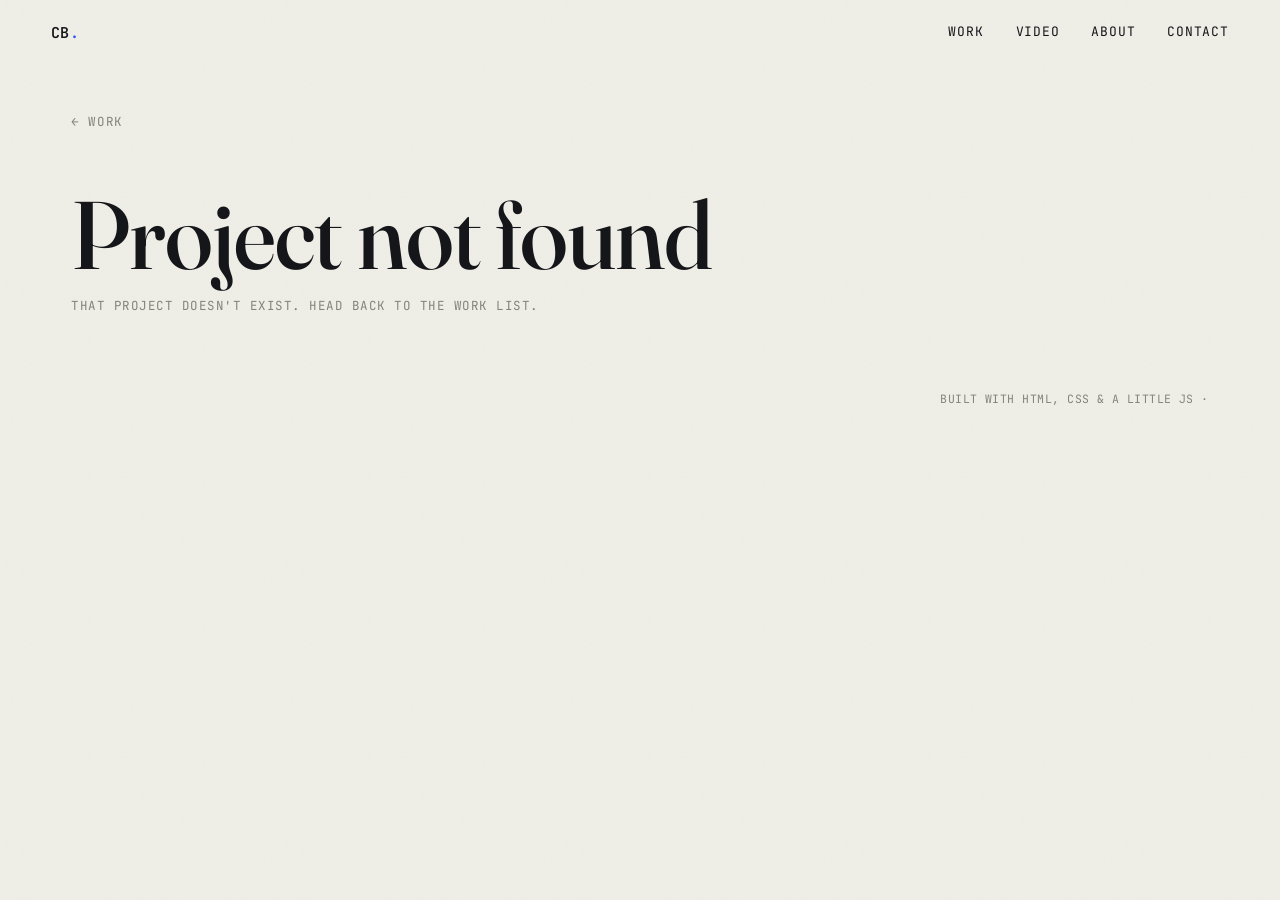
<file: project.html>
<!doctype html>
<html lang="en">
<head>
    <meta charset="UTF-8" />
    <meta name="viewport" content="width=device-width, initial-scale=1.0" />
    <title>Project — Colin Butera</title>
    <meta name="description" content="Project detail." />

    <link rel="preconnect" href="https://fonts.googleapis.com" />
    <link rel="preconnect" href="https://fonts.gstatic.com" crossorigin />
    <link href="https://fonts.googleapis.com/css2?family=Fraunces:ital,opsz,wght@0,9..144,300;0,9..144,500;0,9..144,600;1,9..144,500&family=JetBrains+Mono:wght@400;500;600&family=Inter:wght@400;500&display=swap" rel="stylesheet">

    <link rel="stylesheet" href="css/style.css" />
    <link rel="stylesheet" href="css/project.css" />
</head>
<body>

<div class="grain" aria-hidden="true"></div>

<header class="site-header">
    <a class="wordmark" href="index.html">CB<span class="dot">.</span></a>
    <nav class="nav" aria-label="Primary">
        <a href="index.html#work">Work</a>
        <a href="index.html#video">Video</a>
        <a href="index.html#about">About</a>
        <a href="index.html#contact">Contact</a>
    </nav>
    <button class="nav-toggle" aria-label="Toggle menu" aria-expanded="false">
        <span></span><span></span>
    </button>
</header>

<main id="project-main">
    <!-- Everything below is injected by js/project.js based on ?slug= -->

    <section class="proj-hero">
        <a class="back-link" href="index.html#work">← Work</a>
        <div class="proj-hero-head">
            <span class="proj-index" id="proj-index"></span>
            <h1 class="proj-title" id="proj-title"></h1>
            <div class="proj-meta" id="proj-meta"></div>
        </div>
    </section>

    <section class="proj-media-wrap">
        <div class="placeholder-media proj-media-main" id="proj-media-main">
            <span class="ph-icon">▢</span>
            <span class="ph-label">Image placeholder — drop a screenshot into <code>assets/</code> and swap this block for an <code>&lt;img&gt;</code></span>
        </div>
    </section>

    <section class="proj-body">
        <p class="proj-description" id="proj-description"></p>
    </section>

    <!-- Only rendered if the project has a `details` field in content.js -->
    <section class="proj-more" id="proj-more"></section>

    <section class="proj-gallery" id="proj-gallery"><!-- injected --></section>

    <nav class="proj-pager" id="proj-pager"><!-- injected --></nav>
</main>

<footer class="site-footer">
    <span id="footer-name"></span>
    <span class="footer-meta">Built with HTML, CSS &amp; a little JS · <span id="footer-year"></span></span>
</footer>

<script src="js/content.js"></script>
<script src="js/project.js"></script>
</body>
</html>
</file>
<file: css/style.css>
/* ============================================================
   TOKENS
   ============================================================ */
:root {
  --bg: #EFEEE7;
  --bg-panel: #15161A;
  --ink: #15161A;
  --muted: #83857C;
  --line: rgba(21, 22, 26, 0.13);
  --accent: #3355FF;
  --accent-lime: #C6FF4D;

  --serif: "Fraunces", Georgia, serif;
  --mono: "JetBrains Mono", ui-monospace, "SF Mono", Menlo, monospace;
  --sans: "Inter", -apple-system, BlinkMacSystemFont, "Segoe UI", sans-serif;

  --max: 1240px;
  --pad: clamp(20px, 4vw, 64px);

  --ease: cubic-bezier(0.16, 1, 0.3, 1);
}

/* ============================================================
   RESET
   ============================================================ */
* { box-sizing: border-box; }
html { scroll-behavior: smooth; }
@media (prefers-reduced-motion: reduce) {
  html { scroll-behavior: auto; }
  * { animation-duration: 0.01ms !important; animation-iteration-count: 1 !important; transition-duration: 0.01ms !important; scroll-behavior: auto !important; }
}

body {
  margin: 0;
  background: var(--bg);
  color: var(--ink);
  font-family: var(--sans);
  font-size: 16px;
  line-height: 1.5;
  -webkit-font-smoothing: antialiased;
}

a { color: inherit; text-decoration: none; }
h1, h2, h3, p { margin: 0; }
img { max-width: 100%; display: block; }
button { font: inherit; background: none; border: none; cursor: pointer; color: inherit; }

:focus-visible {
  outline: 2px solid var(--accent);
  outline-offset: 3px;
}

/* subtle paper grain, purely decorative */
.grain {
  position: fixed;
  inset: 0;
  pointer-events: none;
  z-index: 999;
  opacity: 0.035;
  mix-blend-mode: multiply;
  background-image: url("data:image/svg+xml,%3Csvg xmlns='http://www.w3.org/2000/svg' width='140' height='140'%3E%3Cfilter id='n'%3E%3CfeTurbulence type='fractalNoise' baseFrequency='0.9' numOctaves='2' stitchTiles='stitch'/%3E%3C/filter%3E%3Crect width='100%25' height='100%25' filter='url(%23n)'/%3E%3C/svg%3E");
}

/* ============================================================
   HEADER / NAV
   ============================================================ */
.site-header {
  position: sticky;
  top: 0;
  z-index: 100;
  display: flex;
  align-items: center;
  justify-content: space-between;
  padding: 22px var(--pad);
  background: color-mix(in srgb, var(--bg) 88%, transparent);
  backdrop-filter: blur(8px);
  border-bottom: 1px solid transparent;
}

.wordmark {
  font-family: var(--mono);
  font-weight: 600;
  font-size: 15px;
  letter-spacing: 0.02em;
}
.wordmark .dot { color: var(--accent); }

.nav {
  display: flex;
  gap: 32px;
  font-family: var(--mono);
  font-size: 13px;
  text-transform: uppercase;
  letter-spacing: 0.06em;
}
.nav a { position: relative; padding-bottom: 3px; }
.nav a::after {
  content: "";
  position: absolute;
  left: 0; right: 0; bottom: 0;
  height: 1px;
  background: var(--accent);
  transform: scaleX(0);
  transform-origin: left;
  transition: transform 0.3s var(--ease);
}
.nav a:hover::after, .nav a:focus-visible::after { transform: scaleX(1); }

.nav-toggle { display: none; flex-direction: column; gap: 5px; width: 26px; position: relative; z-index: 101; }
.nav-toggle span { height: 2px; background: var(--ink); display: block; transition: transform 0.3s var(--ease), opacity 0.3s var(--ease); }
.nav-toggle[aria-expanded="true"] span:first-child { transform: translateY(3.5px) rotate(45deg); }
.nav-toggle[aria-expanded="true"] span:last-child { transform: translateY(-3.5px) rotate(-45deg); }

/* ============================================================
   HERO
   ============================================================ */
.hero {
  min-height: 88vh;
  display: flex;
  flex-direction: column;
  justify-content: center;
  padding: 40px var(--pad) 20px;
  max-width: var(--max);
  margin: 0 auto;
}

.hero-grid {
  display: grid;
  grid-template-columns: 1.3fr 1fr;
  gap: clamp(24px, 5vw, 72px);
  align-items: center;
}

.hero-name {
  font-family: var(--serif);
  font-weight: 500;
  font-size: clamp(64px, 10vw, 132px);
  line-height: 0.92;
  letter-spacing: -0.01em;
}
.hero-name .line { display: block; opacity: 0; transform: translateY(0.35em); animation: rise 0.9s var(--ease) forwards; }
.hero-name .line:nth-child(2) { animation-delay: 0.12s; font-style: italic; color: var(--accent); }
.accent-dot { color: var(--accent-lime); -webkit-text-stroke: 1px var(--ink); }

@keyframes rise {
  to { opacity: 1; transform: translateY(0); }
}

.terminal {
  background: var(--bg-panel);
  border-radius: 10px;
  overflow: hidden;
  box-shadow: 0 24px 60px -20px rgba(21,22,26,0.45);
  opacity: 0;
  animation: rise 0.9s var(--ease) forwards;
  animation-delay: 0.3s;
}
.terminal-bar {
  display: flex;
  align-items: center;
  gap: 7px;
  padding: 12px 14px;
  border-bottom: 1px solid rgba(255,255,255,0.08);
}
.terminal-bar .dot { width: 9px; height: 9px; border-radius: 50%; display: inline-block; }
.d1 { background: #FF5F57; } .d2 { background: #FEBC2E; } .d3 { background: #28C840; }
.terminal-title {
  margin-left: 10px;
  font-family: var(--mono);
  font-size: 12px;
  color: rgba(255,255,255,0.45);
}
.terminal-body {
  padding: 22px 20px 26px;
  font-family: var(--mono);
  font-size: 13.5px;
  line-height: 1.9;
  min-height: 190px;
}
.terminal-body .row { color: rgba(255,255,255,0.9); }
.terminal-body .prompt { color: var(--accent-lime); }
.terminal-body .cmd { color: #fff; }
.terminal-body .out { color: rgba(255,255,255,0.55); display: block; padding-left: 18px; }
.terminal-body .cursor {
  display: inline-block;
  width: 7px; height: 1em;
  background: var(--accent-lime);
  vertical-align: text-bottom;
  animation: blink 1s steps(1) infinite;
}
@keyframes blink { 50% { opacity: 0; } }

.hero-foot {
  display: flex;
  align-items: center;
  gap: 14px;
  margin-top: clamp(36px, 6vw, 64px);
  padding-top: 22px;
  border-top: 1px solid var(--line);
  font-family: var(--mono);
  font-size: 12.5px;
}
.tag {
  padding: 5px 11px;
  border: 1px solid var(--line);
  border-radius: 100px;
  text-transform: uppercase;
  letter-spacing: 0.05em;
}
.tag.muted { color: var(--muted); border-color: transparent; padding-left: 0; }
.scroll-cue { margin-left: auto; color: var(--muted); display: flex; gap: 6px; align-items: center; }
.arrow { display: inline-block; animation: bob 1.8s ease-in-out infinite; }
@keyframes bob { 0%,100% { transform: translateY(0); } 50% { transform: translateY(4px); } }

/* ============================================================
   SECTIONS — shared
   ============================================================ */
.section {
  max-width: var(--max);
  margin: 0 auto;
  padding: clamp(70px, 10vw, 130px) var(--pad);
}
.section-head {
  display: flex;
  align-items: baseline;
  justify-content: space-between;
  gap: 24px;
  margin-bottom: clamp(36px, 5vw, 60px);
  border-bottom: 1px solid var(--line);
  padding-bottom: 22px;
}
.section-head h2 {
  font-family: var(--serif);
  font-weight: 500;
  font-size: clamp(34px, 4.4vw, 54px);
}
.section-head.small h3 {
  font-family: var(--serif);
  font-weight: 500;
  font-size: clamp(24px, 3vw, 32px);
}
.section-note {
  font-family: var(--mono);
  font-size: 12.5px;
  color: var(--muted);
  text-transform: uppercase;
  letter-spacing: 0.04em;
  white-space: nowrap;
}

/* ============================================================
   WORK
   ============================================================ */
.project-row {
  display: grid;
  grid-template-columns: 56px 1.1fr 1.4fr auto;
  gap: 28px;
  align-items: center;
  padding: 30px 0;
  border-bottom: 1px solid var(--line);
  cursor: pointer;
  transition: padding-left 0.35s var(--ease), background 0.35s var(--ease);
  position: relative;
}
.project-row:hover, .project-row:focus-visible {
  padding-left: 14px;
  background: color-mix(in srgb, var(--ink) 4%, transparent);
}
.project-row:hover .project-title, .project-row:focus-visible .project-title { color: var(--accent); }
.project-row:hover .row-arrow, .project-row:focus-visible .row-arrow { transform: translate(4px, -4px); opacity: 1; }

.row-index {
  font-family: var(--mono);
  font-size: 13px;
  color: var(--muted);
}
.project-title {
  font-family: var(--serif);
  font-weight: 500;
  font-size: clamp(26px, 3.4vw, 38px);
  transition: color 0.3s var(--ease);
}
.project-blurb {
  color: var(--muted);
  font-size: 15px;
  max-width: 46ch;
}
.row-right { display: flex; align-items: center; gap: 20px; justify-self: end; }
.row-tags { display: flex; gap: 8px; flex-wrap: wrap; justify-content: flex-end; }
.row-tags span {
  font-family: var(--mono);
  font-size: 10.5px;
  text-transform: uppercase;
  letter-spacing: 0.04em;
  color: var(--muted);
  border: 1px solid var(--line);
  padding: 4px 8px;
  border-radius: 100px;
  white-space: nowrap;
}
.row-arrow {
  font-size: 20px;
  opacity: 0.35;
  transition: transform 0.3s var(--ease), opacity 0.3s var(--ease);
}

.reveal { opacity: 0; transform: translateY(24px); transition: opacity 0.7s var(--ease), transform 0.7s var(--ease); }
.reveal.in { opacity: 1; transform: translateY(0); }

/* ============================================================
   VIDEO — deliberately quieter than work
   ============================================================ */
.video {
  padding-top: clamp(40px, 6vw, 60px);
}
.video-list {
  display: grid;
  grid-template-columns: repeat(3, 1fr);
  gap: 1px;
  background: var(--line);
  border: 1px solid var(--line);
}
.video-card {
  background: var(--bg);
  padding: 24px;
  width: 100%;
  text-align: left;
  transition: background 0.3s var(--ease);
}
.video-card:hover { background: color-mix(in srgb, var(--ink) 4%, transparent); }
.video-card .v-year {
  font-family: var(--mono);
  font-size: 11px;
  color: var(--muted);
}
.video-card .v-title {
  font-family: var(--serif);
  font-style: italic;
  font-size: 21px;
  margin: 8px 0 6px;
}
.video-card .v-blurb {
  font-size: 13.5px;
  color: var(--muted);
  line-height: 1.5;
}
.video-card .v-play {
  display: block;
  margin-top: 28px;
  color: var(--accent);
  font-family: var(--mono);
  font-size: 11px;
  text-transform: uppercase;
  letter-spacing: 0.05em;
}

.video-modal[hidden] { display: none; }
.video-modal {
  position: fixed;
  inset: 0;
  z-index: 1000;
  display: grid;
  place-items: center;
  padding: var(--pad);
}
.video-modal-backdrop {
  position: absolute;
  inset: 0;
  background: rgba(21, 22, 26, 0.78);
  backdrop-filter: blur(5px);
}
.video-modal-panel {
  position: relative;
  width: fit-content;
  max-width: min(100%, 1000px);
  padding: clamp(18px, 3vw, 30px);
  background: var(--bg);
  box-shadow: 0 24px 80px rgba(0, 0, 0, 0.3);
}
.video-modal-head {
  display: flex;
  align-items: center;
  justify-content: space-between;
  margin-bottom: 18px;
}
.video-modal-head h2 {
  font-family: var(--serif);
  font-size: clamp(24px, 4vw, 38px);
  font-weight: 500;
}
.video-modal-close {
  color: var(--muted);
  font-size: 32px;
  line-height: 1;
}
.video-modal-close:hover { color: var(--ink); }
.video-modal-player {
  display: block;
  width: auto;
  height: auto;
  max-width: 100%;
  max-height: 75vh;
  margin: 0 auto;
  background: var(--bg-panel);
  object-fit: contain;
}
.video-modal-message {
  padding: 36px 0;
  color: var(--muted);
  font-family: var(--mono);
  font-size: 12px;
}
body.video-modal-open { overflow: hidden; }

/* ============================================================
   ABOUT
   ============================================================ */
.about-text {
  font-family: var(--serif);
  font-weight: 300;
  font-size: clamp(24px, 3.4vw, 34px);
  line-height: 1.35;
  max-width: 27ch;
}

.about {
  display: flex;
}

.about-picture {
  max-width: 60%;
  height: auto;
  margin: auto;
  padding-left: 100px;
}

/* ============================================================
   CONTACT
   ============================================================ */
.contact { border-top: 1px solid var(--line); }
.contact-headline {
  font-family: var(--serif);
  font-weight: 500;
  font-size: clamp(48px, 9vw, 108px);
  line-height: 0.95;
  letter-spacing: -0.01em;
}
.contact-row {
  display: flex;
  align-items: center;
  justify-content: space-between;
  flex-wrap: wrap;
  gap: 24px;
  margin-top: clamp(32px, 6vw, 56px);
  padding-top: 24px;
  border-top: 1px solid var(--line);
}
.contact-email {
  font-family: var(--mono);
  font-size: clamp(16px, 2.2vw, 22px);
  position: relative;
}
.contact-email::after {
  content: "";
  position: absolute; left: 0; right: 0; bottom: -3px;
  height: 1px; background: var(--ink);
  transform: scaleX(1); transform-origin: left;
  transition: transform 0.3s var(--ease), background 0.3s var(--ease);
}
.contact-email:hover::after { background: var(--accent); }
.socials { display: flex; gap: 22px; font-family: var(--mono); font-size: 13px; text-transform: uppercase; letter-spacing: 0.05em; }
.socials a { color: var(--muted); transition: color 0.3s var(--ease); }
.socials a:hover { color: var(--accent); }

/* ============================================================
   FOOTER
   ============================================================ */
.site-footer {
  display: flex;
  justify-content: space-between;
  padding: 26px var(--pad) 40px;
  max-width: var(--max);
  margin: 0 auto;
  font-family: var(--mono);
  font-size: 11.5px;
  color: var(--muted);
  text-transform: uppercase;
  letter-spacing: 0.04em;
}

/* ============================================================
   RESPONSIVE
   ============================================================ */
@media (max-width: 860px) {
  .nav {
    display: none;
    position: absolute;
    top: 100%; left: 0; right: 0;
    flex-direction: column;
    gap: 0;
    background: var(--bg);
    border-bottom: 1px solid var(--line);
    padding: 8px var(--pad) 18px;
  }
  .nav.open { display: flex; }
  .nav a { padding: 12px 0; border-bottom: 1px solid var(--line); }
  .nav a:last-child { border-bottom: none; }
  .nav-toggle { display: flex; }
  .hero-grid { grid-template-columns: 1fr; }
  .hero { min-height: auto; padding-top: 24px; }
  .project-row {
    grid-template-columns: 1fr;
    gap: 10px;
  }
  .row-right { justify-self: start; }
  .row-tags { justify-content: flex-start; }
  .video-list { grid-template-columns: 1fr; }
  .section-head { flex-direction: column; align-items: flex-start; gap: 10px; }
}

/* ============================================================
   PROJECT PAGE — extends style.css, same tokens
   ============================================================ */

.proj-hero {
  max-width: var(--max);
  margin: 0 auto;
  padding: 40px var(--pad) 0;
}

.back-link {
  display: inline-block;
  font-family: var(--mono);
  font-size: 12.5px;
  text-transform: uppercase;
  letter-spacing: 0.05em;
  color: var(--muted);
  margin-bottom: clamp(28px, 5vw, 56px);
  transition: color 0.3s var(--ease);
}
.back-link:hover { color: var(--accent); }

.proj-hero-head {
  border-bottom: 1px solid var(--line);
  padding-bottom: clamp(28px, 5vw, 48px);
}
.proj-index {
  font-family: var(--mono);
  font-size: 13px;
  color: var(--muted);
  display: block;
  margin-bottom: 10px;
}
.proj-title {
  font-family: var(--serif);
  font-weight: 500;
  font-size: clamp(44px, 8vw, 96px);
  line-height: 0.98;
  letter-spacing: -0.01em;
}
.proj-meta {
  display: flex;
  flex-wrap: wrap;
  gap: 10px;
  margin-top: clamp(18px, 3vw, 28px);
}
.proj-meta span {
  font-family: var(--mono);
  font-size: 11.5px;
  text-transform: uppercase;
  letter-spacing: 0.04em;
  color: var(--muted);
  border: 1px solid var(--line);
  padding: 5px 11px;
  border-radius: 100px;
}

/* ---- placeholder media ---- */
.placeholder-media {
  display: flex;
  flex-direction: column;
  align-items: center;
  justify-content: center;
  gap: 12px;
  background: repeating-linear-gradient(
          135deg,
          color-mix(in srgb, var(--ink) 4%, transparent),
          color-mix(in srgb, var(--ink) 4%, transparent) 10px,
          transparent 10px,
          transparent 20px
  );
  border: 1px dashed var(--line);
  border-radius: 4px;
  color: var(--muted);
  text-align: center;
}
.placeholder-media .ph-icon {
  font-size: 26px;
  opacity: 0.5;
}
.placeholder-media .ph-label {
  font-family: var(--mono);
  font-size: 12px;
  max-width: 34ch;
  line-height: 1.5;
}
.placeholder-media .ph-label code {
  background: color-mix(in srgb, var(--ink) 6%, transparent);
  padding: 1px 5px;
  border-radius: 3px;
}
.placeholder-media.is-embed .ph-icon::before { content: "▶"; }

.proj-media-wrap {
  max-width: var(--max);
  margin: 0 auto;
  padding: clamp(28px, 5vw, 48px) var(--pad) 0;
}
.proj-media-main {
  aspect-ratio: 16 / 9;
  width: 100%;
}
.proj-media-main img {
  width: 100%;
  height: 100%;
  object-fit: cover;
  border-radius: 4px;
}

/* ---- body / description ---- */
.proj-body {
  max-width: var(--max);
  margin: 0 auto;
  padding: clamp(40px, 6vw, 64px) var(--pad);
  display: grid;
  grid-template-columns: 1fr 1fr;
  gap: clamp(24px, 5vw, 64px);
  align-items: start;
  border-bottom: 1px solid var(--line);
}
.proj-description {
  font-family: var(--serif);
  font-weight: 300;
  font-size: clamp(20px, 2.4vw, 28px);
  line-height: 1.45;
  grid-column: 1 / 2;
}
.proj-links {
  grid-column: 2 / 3;
  display: flex;
  flex-direction: column;
  gap: 14px;
  justify-self: end;
  min-width: 220px;
}
.proj-links a {
  font-family: var(--mono);
  font-size: 13.5px;
  text-transform: uppercase;
  letter-spacing: 0.04em;
  display: flex;
  align-items: center;
  justify-content: space-between;
  padding-bottom: 10px;
  border-bottom: 1px solid var(--line);
  transition: color 0.3s var(--ease), border-color 0.3s var(--ease);
}
.proj-links a:hover { color: var(--accent); border-color: var(--accent); }
.proj-links a::after { content: "↗"; opacity: 0.5; }

/* ---- gallery ---- */
.proj-gallery {
  max-width: var(--max);
  margin: 0 auto;
  padding: clamp(48px, 7vw, 80px) var(--pad);
  display: grid;
  grid-template-columns: repeat(2, 1fr);
  gap: clamp(20px, 3vw, 32px);
}
.gallery-item { display: flex; flex-direction: column; gap: 12px; }
.gallery-item .placeholder-media { aspect-ratio: 4 / 3; }
.gallery-item .g-caption {
  font-family: var(--mono);
  font-size: 12px;
  color: var(--muted);
  text-transform: uppercase;
  letter-spacing: 0.03em;
}

/* ---- pager (prev / next project) ---- */
.proj-pager {
  max-width: var(--max);
  margin: 0 auto;
  padding: clamp(20px, 4vw, 32px) var(--pad) clamp(60px, 8vw, 100px);
  display: grid;
  grid-template-columns: 1fr 1fr;
  gap: 1px;
  background: var(--line);
  border: 1px solid var(--line);
}
.pager-link {
  background: var(--bg);
  padding: clamp(28px, 4vw, 40px);
  display: flex;
  flex-direction: column;
  gap: 8px;
  transition: background 0.3s var(--ease);
}
.pager-link:hover { background: color-mix(in srgb, var(--ink) 4%, transparent); }
.pager-link.next { text-align: right; align-items: flex-end; }
.pager-label {
  font-family: var(--mono);
  font-size: 11px;
  text-transform: uppercase;
  letter-spacing: 0.05em;
  color: var(--muted);
}
.pager-title {
  font-family: var(--serif);
  font-style: italic;
  font-size: clamp(22px, 3vw, 30px);
  color: var(--ink);
  transition: color 0.3s var(--ease);
}
.pager-link:hover .pager-title { color: var(--accent); }

/* ---- responsive ---- */
@media (max-width: 860px) {
  .proj-body { grid-template-columns: 1fr; }
  .proj-links { grid-column: 1; justify-self: start; }
  .proj-gallery { grid-template-columns: 1fr; }
  .proj-pager { grid-template-columns: 1fr; }
  .pager-link.next { text-align: left; align-items: flex-start; }
}
</file>
<file: css/project.css>
/* ============================================================
   PROJECT PAGE — extends style.css, same tokens
   ============================================================ */

.proj-hero {
  max-width: var(--max);
  margin: 0 auto;
  padding: 40px var(--pad) 0;
}

.back-link {
  display: inline-block;
  font-family: var(--mono);
  font-size: 12.5px;
  text-transform: uppercase;
  letter-spacing: 0.05em;
  color: var(--muted);
  margin-bottom: clamp(28px, 5vw, 56px);
  transition: color 0.3s var(--ease);
}
.back-link:hover { color: var(--accent); }

.proj-hero-head {
  border-bottom: 1px solid var(--line);
  padding-bottom: clamp(28px, 5vw, 48px);
}
.proj-index {
  font-family: var(--mono);
  font-size: 13px;
  color: var(--muted);
  display: block;
  margin-bottom: 10px;
}
.proj-title {
  font-family: var(--serif);
  font-weight: 500;
  font-size: clamp(44px, 8vw, 96px);
  line-height: 0.98;
  letter-spacing: -0.01em;
}
.proj-meta {
  display: flex;
  flex-wrap: wrap;
  gap: 10px;
  margin-top: clamp(18px, 3vw, 28px);
}
.proj-meta span {
  font-family: var(--mono);
  font-size: 11.5px;
  text-transform: uppercase;
  letter-spacing: 0.04em;
  color: var(--muted);
  border: 1px solid var(--line);
  padding: 5px 11px;
  border-radius: 100px;
}

/* ---- placeholder media ---- */
.placeholder-media {
  display: flex;
  flex-direction: column;
  align-items: center;
  justify-content: center;
  gap: 12px;
  background: repeating-linear-gradient(
    135deg,
    color-mix(in srgb, var(--ink) 4%, transparent),
    color-mix(in srgb, var(--ink) 4%, transparent) 10px,
    transparent 10px,
    transparent 20px
  );
  border: 1px dashed var(--line);
  border-radius: 4px;
  color: var(--muted);
  text-align: center;
}
.placeholder-media .ph-icon {
  font-size: 26px;
  opacity: 0.5;
}
.placeholder-media .ph-label {
  font-family: var(--mono);
  font-size: 12px;
  max-width: 34ch;
  line-height: 1.5;
}
.placeholder-media .ph-label code {
  background: color-mix(in srgb, var(--ink) 6%, transparent);
  padding: 1px 5px;
  border-radius: 3px;
}
.placeholder-media.is-embed .ph-icon::before { content: "▶"; }

.proj-media-main.has-embed {
  aspect-ratio: 16 / 9;
  border-radius: 4px;
}

.proj-media-wrap {
  max-width: var(--max);
  margin: 0 auto;
  padding: clamp(28px, 5vw, 48px) var(--pad) 0;
}
.proj-media-main {
  aspect-ratio: 16 / 9;
  width: 100%;
}
.proj-media-main img {
  width: 100%;
  height: 100%;
  object-fit: cover;
  border-radius: 4px;
}

.proj-media-main iframe {
  width: 100%;
  height: 100%;
  border: 0;
  display: block;
}

/* ---- body / description ---- */
.proj-body {
  max-width: var(--max);
  margin: 0 auto;
  padding: clamp(40px, 6vw, 64px) var(--pad);
  border-bottom: 1px solid var(--line);
}
.proj-description {
  font-family: var(--serif);
  font-weight: 300;
  font-size: clamp(20px, 2.4vw, 28px);
  line-height: 1.45;
  max-width: 62ch;
}

/* ---- optional extended description ---- */
.proj-more {
  max-width: var(--max);
  margin: 0 auto;
  padding: 0 var(--pad) clamp(40px, 6vw, 64px);
  border-bottom: 1px solid var(--line);
}
.more-heading {
  font-family: var(--mono);
  font-size: 12px;
  text-transform: uppercase;
  letter-spacing: 0.05em;
  color: var(--muted);
  margin-bottom: 20px;
  padding-top: clamp(28px, 5vw, 64px);
}
.more-text {
  font-family: var(--sans);
  font-size: 16px;
  line-height: 1.7;
  color: var(--ink);
  max-width: 68ch;
}
.more-text + .more-text { margin-top: 18px; }

/* ---- gallery ---- */
.proj-gallery {
  max-width: var(--max);
  margin: 0 auto;
  padding: clamp(48px, 7vw, 80px) var(--pad);
  display: grid;
  grid-template-columns: repeat(2, 1fr);
  gap: clamp(20px, 3vw, 32px);
}
.gallery-item { display: flex; flex-direction: column; gap: 12px; }
.gallery-item .placeholder-media { aspect-ratio: 4 / 3; }
.gallery-item .g-caption {
  font-family: var(--mono);
  font-size: 12px;
  color: var(--muted);
  text-transform: uppercase;
  letter-spacing: 0.03em;
}

/* ---- pager (prev / next project) ---- */
.proj-pager {
  max-width: var(--max);
  margin: 0 auto;
  padding: clamp(20px, 4vw, 32px) var(--pad) clamp(60px, 8vw, 100px);
  display: grid;
  grid-template-columns: 1fr 1fr;
  gap: 1px;
  background: var(--line);
  border: 1px solid var(--line);
}
.pager-link {
  background: var(--bg);
  padding: clamp(28px, 4vw, 40px);
  display: flex;
  flex-direction: column;
  gap: 8px;
  transition: background 0.3s var(--ease);
}
.pager-link:hover { background: color-mix(in srgb, var(--ink) 4%, transparent); }
.pager-link.next { text-align: right; align-items: flex-end; }
.pager-label {
  font-family: var(--mono);
  font-size: 11px;
  text-transform: uppercase;
  letter-spacing: 0.05em;
  color: var(--muted);
}
.pager-title {
  font-family: var(--serif);
  font-style: italic;
  font-size: clamp(22px, 3vw, 30px);
  color: var(--ink);
  transition: color 0.3s var(--ease);
}
.pager-link:hover .pager-title { color: var(--accent); }

/* ---- responsive ---- */
@media (max-width: 860px) {
  .proj-gallery { grid-template-columns: 1fr; }
  .proj-pager { grid-template-columns: 1fr; }
  .pager-link.next { text-align: left; align-items: flex-start; }
}
</file>
